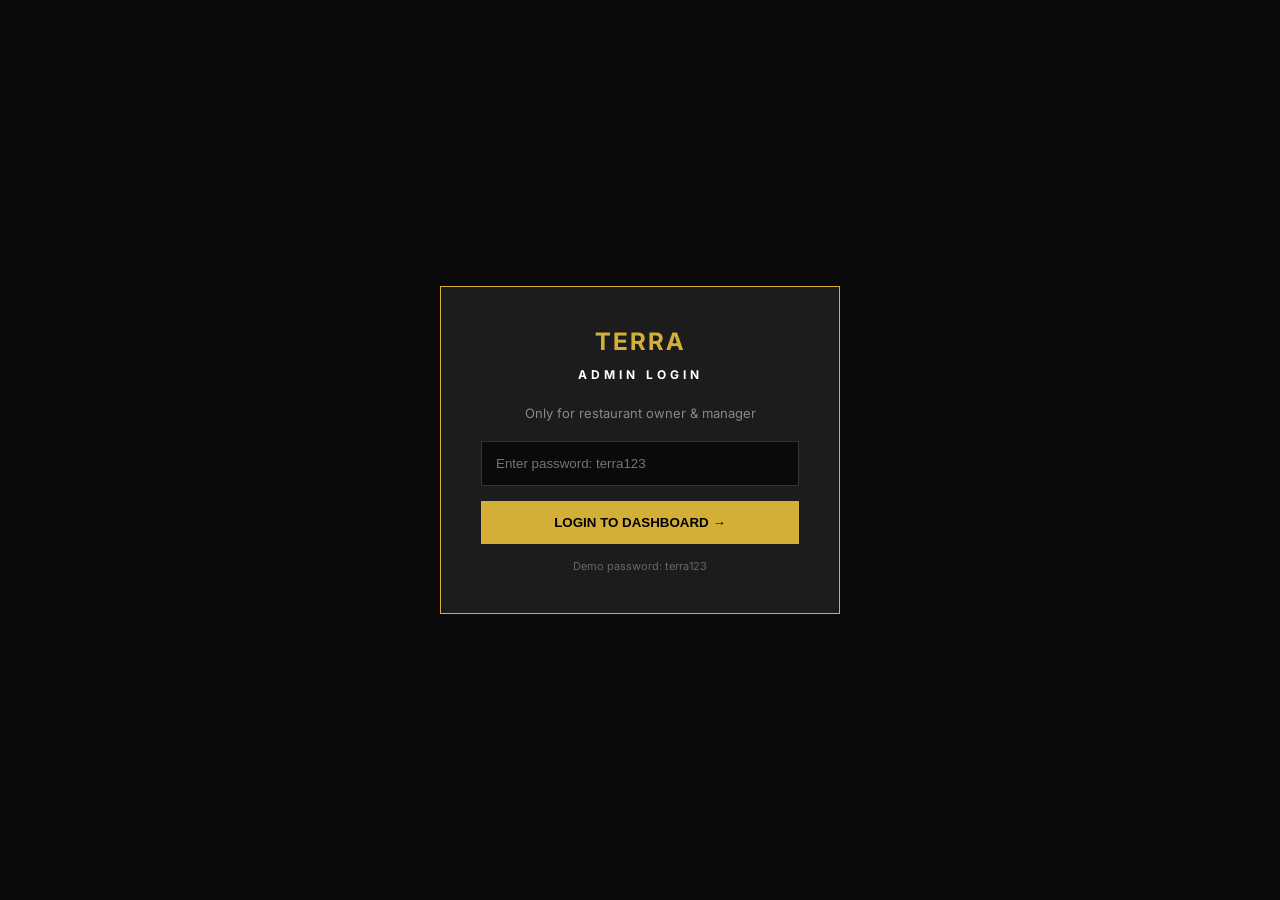
<file: admin/index.html>
<!DOCTYPE html>
<html lang="en">
<head>
<meta charset="UTF-8">
<meta name="viewport" content="width=device-width, initial-scale=1.0">
<title>TERRA Admin Dashboard</title>
<link href="https://fonts.googleapis.com/css2?family=Inter:wght@400;500;600;700&display=swap" rel="stylesheet">
<style>
:root{--gold:#D4AF37;--black:#0A0A0A;--dark:#151515;--card:#1C1C1C;}
*{margin:0;padding:0;box-sizing:border-box;}
body{background:var(--black);color:white;font-family:'Inter',sans-serif;}
.login-screen{height:100vh;display:flex;align-items:center;justify-content:center;background:var(--black);}
.login-box{background:var(--card);padding:40px;width:90%;max-width:400px;border:1px solid var(--gold);text-align:center;}
.login-box h2{color:var(--gold);margin-bottom:20px;letter-spacing:2px;}
.login-box input{width:100%;padding:14px;background:var(--black);border:1px solid #333;color:white;margin-bottom:15px;}
.login-box button{width:100%;background:var(--gold);color:black;padding:14px;border:none;font-weight:700;cursor:pointer;}
.dashboard{display:none;}
.sidebar{position:fixed;left:0;top:0;width:240px;height:100vh;background:var(--dark);border-right:1px solid rgba(212,175,55,0.2);padding:30px 20px;}
.sidebar h2{color:var(--gold);font-size:20px;letter-spacing:3px;margin-bottom:40px;}
.sidebar h2 span{display:block;color:white;font-size:10px;letter-spacing:5px;}
.menu-item{padding:12px 15px;margin-bottom:8px;cursor:pointer;border-radius:5px;font-size:14px;display:flex;justify-content:space-between;}
.menu-item.active,.menu-item:hover{background:var(--card);color:var(--gold);}
.main{margin-left:240px;padding:30px;}
.stats{display:grid;grid-template-columns:repeat(auto-fit,minmax(200px,1fr));gap:20px;margin-bottom:30px;}
.stat-card{background:var(--card);border:1px solid rgba(212,175,55,0.15);padding:25px;}
.stat-card h3{font-size:13px;color:#888;letter-spacing:1px;margin-bottom:10px;}
.stat-card .num{font-size:32px;font-weight:700;color:var(--gold);}
.table-box{background:var(--card);border:1px solid rgba(212,175,55,0.15);padding:25px;margin-bottom:25px;overflow-x:auto;}
.table-box h3{margin-bottom:20px;font-size:18px;}
table{width:100%;border-collapse:collapse;}
th{color:var(--gold);text-align:left;font-size:12px;letter-spacing:1px;padding:12px 10px;border-bottom:1px solid #333;}
td{padding:12px 10px;font-size:13px;border-bottom:1px solid #222;color:#CCC;}
.status{padding:4px 10px;border-radius:12px;font-size:11px;font-weight:600;}
.status.new{background:rgba(212,175,55,0.2);color:var(--gold);}
.status.confirmed{background:rgba(37,211,102,0.2);color:#25D366;}
.btn-sm{padding:6px 12px;border:none;cursor:pointer;font-size:11px;margin-right:5px;border-radius:4px;}
.btn-confirm{background:#25D366;color:white;}
.btn-delete{background:#ff4444;color:white;}
.btn-whatsapp{background:var(--gold);color:black;}
.tab-content{display:none;}
.tab-content.active{display:block;}
.add-menu-form{background:var(--black);padding:20px;border:1px solid #333;margin-top:20px;display:none;}
.add-menu-form input,.add-menu-form select{width:100%;padding:12px;background:var(--card);border:1px solid #333;color:white;margin-bottom:12px;}
@media(max-width:768px){.sidebar{display:none;}.main{margin-left:0;}}
</style>
</head>
<body>

<div class="login-screen" id="loginScreen">
<div class="login-box">
<h2>TERRA<br><span style="color:white;font-size:12px;letter-spacing:4px;">ADMIN LOGIN</span></h2>
<p style="color:#888;font-size:13px;margin-bottom:20px;">Only for restaurant owner & manager</p>
<input type="password" id="password" placeholder="Enter password: terra123">
<button onclick="login()">LOGIN TO DASHBOARD →</button>
<p style="font-size:11px;color:#666;margin-top:15px;">Demo password: terra123</p>
</div>
</div>

<div class="dashboard" id="dashboard">
<div class="sidebar">
<h2>TERRA<span>NSUKKA ADMIN</span></h2>
<div class="menu-item active" onclick="showTab('overview')">📊 Overview</div>
<div class="menu-item" onclick="showTab('reservations')">📅 Reservations</div>
<div class="menu-item" onclick="showTab('orders')">🍛 Orders</div>
<div class="menu-item" onclick="showTab('menu')">📝 Menu Manager</div>
<div class="menu-item" onclick="showTab('customers')">👥 Customer List</div>
<div style="margin-top:40px;padding:15px;background:var(--card);border:1px solid var(--gold);">
<p style="font-size:11px;color:var(--gold);">MONTHLY SERVICE</p>
<p style="font-size:12px;margin-top:5px;">Managed by<br><b>Akanji Adunola Sherifat</b><br>Web Developer</p>
<p style="font-size:11px;color:#888;margin-top:10px;">₦25k/month - Menu updates, Google, Reservations</p>
</div>
</div>

<div class="main">
<div class="tab-content active" id="tab-overview">
<h1 style="font-size:32px;margin-bottom:25px;">Dashboard Overview</h1>
<div class="stats">
<div class="stat-card"><h3>TODAY RESERVATIONS</h3><div class="num" id="statRes">0</div></div>
<div class="stat-card"><h3>TODAY ORDERS</h3><div class="num" id="statOrd">0</div></div>
<div class="stat-card"><h3>MONTHLY REVENUE TRACK</h3><div class="num" id="statRev">₦0</div></div>
<div class="stat-card"><h3>GOOGLE VISIBILITY</h3><div class="num" style="font-size:18px;color:#25D366;">ACTIVE ✓</div></div>
</div>
<div class="table-box">
<h3>🔔 Latest Reservations - Need Action</h3>
<table><thead><tr><th>NAME</th><th>GUESTS</th><th>DATE/TIME</th><th>PHONE</th><th>ACTION</th></tr></thead><tbody id="overviewResTable"></tbody></table>
</div>
</div>

<div class="tab-content" id="tab-reservations">
<h1 style="font-size:28px;margin-bottom:20px;">All Reservations</h1>
<div class="table-box">
<table><thead><tr><th>DATE</th><th>NAME</th><th>GUESTS</th><th>TIME</th><th>PHONE</th><th>STATUS</th><th>ACTION</th></tr></thead><tbody id="resTable"></tbody></table>
</div>
</div>

<div class="tab-content" id="tab-orders">
<h1 style="font-size:28px;margin-bottom:20px;">WhatsApp Orders</h1>
<div class="table-box">
<table><thead><tr><th>TIME</th><th>ITEM ORDERED</th><th>STATUS</th><th>ACTION</th></tr></thead><tbody id="ordersTable"></tbody></table>
</div>
</div>

<div class="tab-content" id="tab-menu">
<h1 style="font-size:28px;margin-bottom:20px;">Menu Manager (Charge monthly for this)</h1>
<div class="table-box">
<h3>Current Menu - Click to Edit Price</h3>
<table><thead><tr><th>DISH</th><th>CATEGORY</th><th>PRICE</th><th>STATUS</th><th>ACTION</th></tr></thead><tbody>
<tr><td>Jollof Rice & Grilled Chicken</td><td>Rice</td><td>₦4,500</td><td><span class="status confirmed">Active</span></td><td><button class="btn-sm btn-confirm">Edit Price</button></td></tr>
<tr><td>Suya Platter (Premium)</td><td>Grill</td><td>₦5,200</td><td><span class="status confirmed">Active</span></td><td><button class="btn-sm btn-confirm">Edit Price</button></td></tr>
<tr><td>Egusi & Pounded Yam</td><td>Soup</td><td>₦5,000</td><td><span class="status confirmed">Active</span></td><td><button class="btn-sm btn-confirm">Edit Price</button></td></tr>
<tr><td>Chapman Special</td><td>Drink</td><td>₦2,500</td><td><span class="status new">Low Stock</span></td><td><button class="btn-sm btn-delete">Out of Stock</button></td></tr>
</tbody></table>
<button class="btn-sm btn-whatsapp" style="margin-top:20px;padding:12px 20px;" onclick="document.getElementById('addForm').style.display='block'">+ ADD NEW DISH (Christmas Promo)</button>
<div class="add-menu-form" id="addForm">
<h4 style="margin-bottom:15px;color:var(--gold);">Add New Dish - You charge for this update</h4>
<input placeholder="Dish Name - e.g. Christmas Goat Meat Pepper Soup">
<input placeholder="Price - e.g. ₦7,000">
<select><option>Rice / Soups</option><option>Grills / Suya</option><option>Small Chops</option><option>Drinks</option></select>
<button class="btn-sm btn-confirm" style="padding:10px 20px;">SAVE DISH →</button>
</div>
</div>
</div>

<div class="tab-content" id="tab-customers">
<h1 style="font-size:28px;margin-bottom:20px;">Customer Database - For Broadcast</h1>
<div class="table-box">
<h3>All Customers Who Reserved</h3>
<table><thead><tr><th>NAME</th><th>PHONE</th><th>VISITS</th><th>LAST VISIT</th><th>ACTION</th></tr></thead><tbody id="custTable"></tbody></table>
<button class="btn-sm btn-whatsapp" style="margin-top:20px;padding:12px 20px;">📤 EXPORT FOR WHATSAPP BROADCAST</button>
</div>
</div>
</div>
</div>

<script>
function login(){
  const p = document.getElementById('password').value;
  if(p === 'terra123'){
    document.getElementById('loginScreen').style.display='none';
    document.getElementById('dashboard').style.display='block';
    loadData();
  } else { alert('Wrong password! Demo is terra123'); }
}
function showTab(tab){
  document.querySelectorAll('.tab-content').forEach(t=>t.classList.remove('active'));
  document.querySelectorAll('.menu-item').forEach(m=>m.classList.remove('active'));
  document.getElementById('tab-'+tab).classList.add('active');
  event.target.classList.add('active');
}
function loadData(){
  const reservations = JSON.parse(localStorage.getItem('terra_reservations') || '[]');
  const orders = JSON.parse(localStorage.getItem('terra_orders') || '[]');
  if(reservations.length===0){
    const demoRes = [
      {name:'Chukwu Emeka', guests:'2 Guests', date:'2026-10-13', time:'7:30 PM', phone:'09134435650', status:'New', timeStamp:'Today 6:45 PM'},
      {name:'Adaeze Uba', guests:'4 Guests', date:'2026-10-14', time:'6:00 PM', phone:'08123456789', status:'Confirmed', timeStamp:'Today 2:30 PM'}
    ];
    localStorage.setItem('terra_reservations', JSON.stringify(demoRes));
  }
  if(orders.length===0){
    const demoOrd = [
      {item:'Jollof Rice & Grilled Chicken - ₦4,500', time:'Today 1:20 PM', status:'New'},
      {item:'Suya Platter - ₦5,200', time:'Today 12:45 PM', status:'Confirmed'}
    ];
    localStorage.setItem('terra_orders', JSON.stringify(demoOrd));
  }
  const finalRes = JSON.parse(localStorage.getItem('terra_reservations') || '[]');
  const finalOrd = JSON.parse(localStorage.getItem('terra_orders') || '[]');
  document.getElementById('statRes').innerText = finalRes.length;
  document.getElementById('statOrd').innerText = finalOrd.length;
  document.getElementById('statRev').innerText = '₦' + (finalOrd.length * 4500).toLocaleString();
  const resHTML = finalRes.map(r=>`<tr><td>${r.timeStamp}</td><td>${r.name}</td><td>${r.guests}</td><td>${r.date} ${r.time}</td><td>${r.phone}</td><td><span class="status ${r.status==='New'?'new':'confirmed'}">${r.status}</span></td><td><button class="btn-sm btn-confirm" onclick="confirmRes('${r.phone}')">Confirm</button><button class="btn-sm btn-delete">X</button></td></tr>`).join('');
  document.getElementById('resTable').innerHTML = resHTML;
  document.getElementById('overviewResTable').innerHTML = resHTML.slice(0,500);
  const ordHTML = finalOrd.map(o=>`<tr><td>${o.time}</td><td>${o.item}</td><td><span class="status new">${o.status}</span></td><td><button class="btn-sm btn-whatsapp">WhatsApp</button></td></tr>`).join('');
  document.getElementById('ordersTable').innerHTML = ordHTML;
  const custHTML = finalRes.map(c=>`<tr><td>${c.name}</td><td>${c.phone}</td><td>1</td><td>${c.date}</td><td><button class="btn-sm btn-whatsapp">Send Promo</button></td></tr>`).join('');
  document.getElementById('custTable').innerHTML = custHTML;
}
function confirmRes(phone){ alert('Reservation confirmed! WhatsApp sent.'); }
</script>
</body>
</html>
</file>
